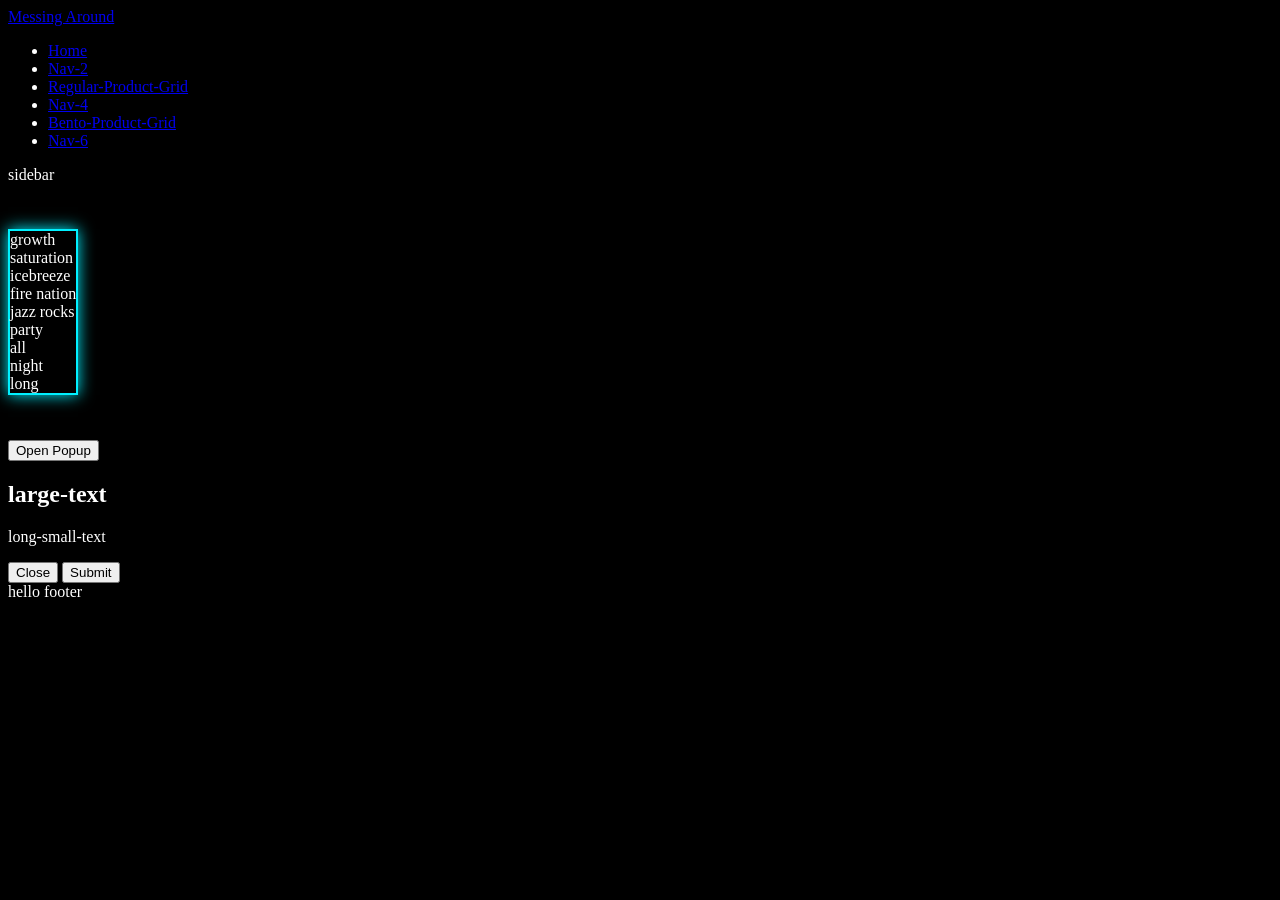
<file: index.html>
<!doctype html>
<html lang="en">

<head>
  <meta charset="UTF-8" />
  <meta name="viewport" content="width=device-width, initial-scale=1.0" />
  <link rel="stylesheet" href="style.css">
  <title>Style 1</title>
</head>

<body>
  <header></header>
  <aside></aside>
  <main></main>
  <footer></footer>
  <header class="main-nav">
    <a class="logo" href="#">Messing Around</a>

    <nav>
      <ul>
        <li><a class="active-page" href="#">Home</a></li>
        <li><a href="#">Nav-2</a></li>
        <li><a href="pages/regular-grid.html">Regular-Product-Grid</a></li>
        <li><a href="#">Nav-4</a></li>
        <li><a href="pages/bento-grid.html">Bento-Product-Grid</a></li>
        <li><a href="#">Nav-6</a></li>
      </ul>
    </nav>
  </header>

  <aside class="sidebar">
    sidebar
  </aside>

  <main>
    <section id="ownthing">
      <div class="article">growth</div>
      <div class="article">saturation</div>
      <div class="article">icebreeze</div>
      <div class="article">fire nation</div>
      <div class="article">jazz rocks</div>
      <div class="article">party</div>
      <div class="article">all</div>
      <div class="article">night</div>
      <div class="article">long</div>

      <!-- <button class="button">Gradient Background</button> -->


      <script>

        function getDebugInfo() {
          return ({
            width: window.innerWidth,
            height: window.innerHeight,
            dpr: window.devicePixelRatio,
            screenWidth: screen.width,
            screenHeight: screen.height
          });
        }

        console.table(getDebugInfo());

        let timeout;
        window.addEventListener('resize', () => {
          clearTimeout(timeout);
          timeout = setTimeout(() => {
            console.table(getDebugInfo());
          }, 100);
        });

      </script>

    </section>

    <div class="dialog-wrapper">

      <div class="center">
        <button class="open-popup">Open Popup</button>
      </div>

      <div class="popup" id="popup">
        <div class="overlay"></div>
        <div class="popup-content">
          <h2>large-text</h2>
          <p>long-small-text</p>
          <div class="controls">
            <button class="close-btn">Close</button>
            <button class="submit-btn">Submit</button>
          </div>
        </div>
      </div>

    </div>
  </main>

<footer>
  hello footer
</footer>


</body>

</html>
</file>
<file: style.css>
/* 
 _______  _______  _______ _________
(  ____ )(  ___  )(  ___  )\__   __/
| (    )|| (   ) || (   ) |   ) (   
| (____)|| |   | || |   | |   | |   
|     __)| |   | || |   | |   | |   
| (\ (   | |   | || |   | |   | |   
| ) \ \__| (___) || (___) |   | |   
|/   \__/(_______)(_______)   )_(   
*/


:root {
  --bp-mobile: 768px;
  --bp-tablet: 1024px;
  --bp-desktop: 1268px;
}

/* 
____    ___   ____   _  _
|| ))  // \\  || \\  \\//
||=)  ((   )) ||  ))  )/ 
||_))  \\_//  ||_//  //  
*/

body {
  background: black;
  color: white;
  display: flex;
  flex-flow: column nowrap;
}



/* 
______  ____  __  ______
| || | ||    (( \ | || |
  ||   ||==   \\    ||  
  ||   ||___ \_))   ||  
*/

section#ownthing {
  margin-block: 5vh;

  border: 2px solid #00f0ff;
  box-shadow: 0 0 15px #00f0ff;
  /* 
  STRONGER GLOW

    border: 2px solid #00f0ff;
    box-shadow:
      0 0 5px #00f0ff,
      0 0 15px #00f0ff,
      0 0 30px #00f0ff;
  */

  display: inline-flex;
  width: min-content;
  min-width: min-content;

  flex-flow: column nowrap;

  & .article {
    width: max-content;
  }
}

/* desktop */
@media (max-width: 1024px) {
  
}

/* tablets */
@media (min-width: 768px) and (max-width: 1024px) {
  
}

/* mobile */
@media (max-width: 768px) {

}



/* 
       _           _                        
      ( )_        (_ )  _                   
  ___ | ,_) _   _  | | (_)  ___     __      
/',__)| |  ( ) ( ) | | | |/' _ `\ /'_ `\    
\__, \| |_ | (_) | | | | || ( ) |( (_) |    
(____/`\__)`\__, |(___)(_)(_) (_)`\__  |    
           ( )_| |               ( )_) |    
           `\___/'                \___/'    
 _             _    _                       
( )           ( )_ ( )_                     
| |_    _   _ | ,_)| ,_)   _     ___    ___ 
| '_`\ ( ) ( )| |  | |   /'_`\ /' _ `\/',__)
| |_) )| (_) || |_ | |_ ( (_) )| ( ) |\__, \
(_,__/'`\___/'`\__)`\__)`\___/'(_) (_)(____/
*/
.button {
  transform: translateY(0);
  transition: transform 0.25s ease;
}

.button:hover {
  transform: translateY(-5px);
}
</file>
